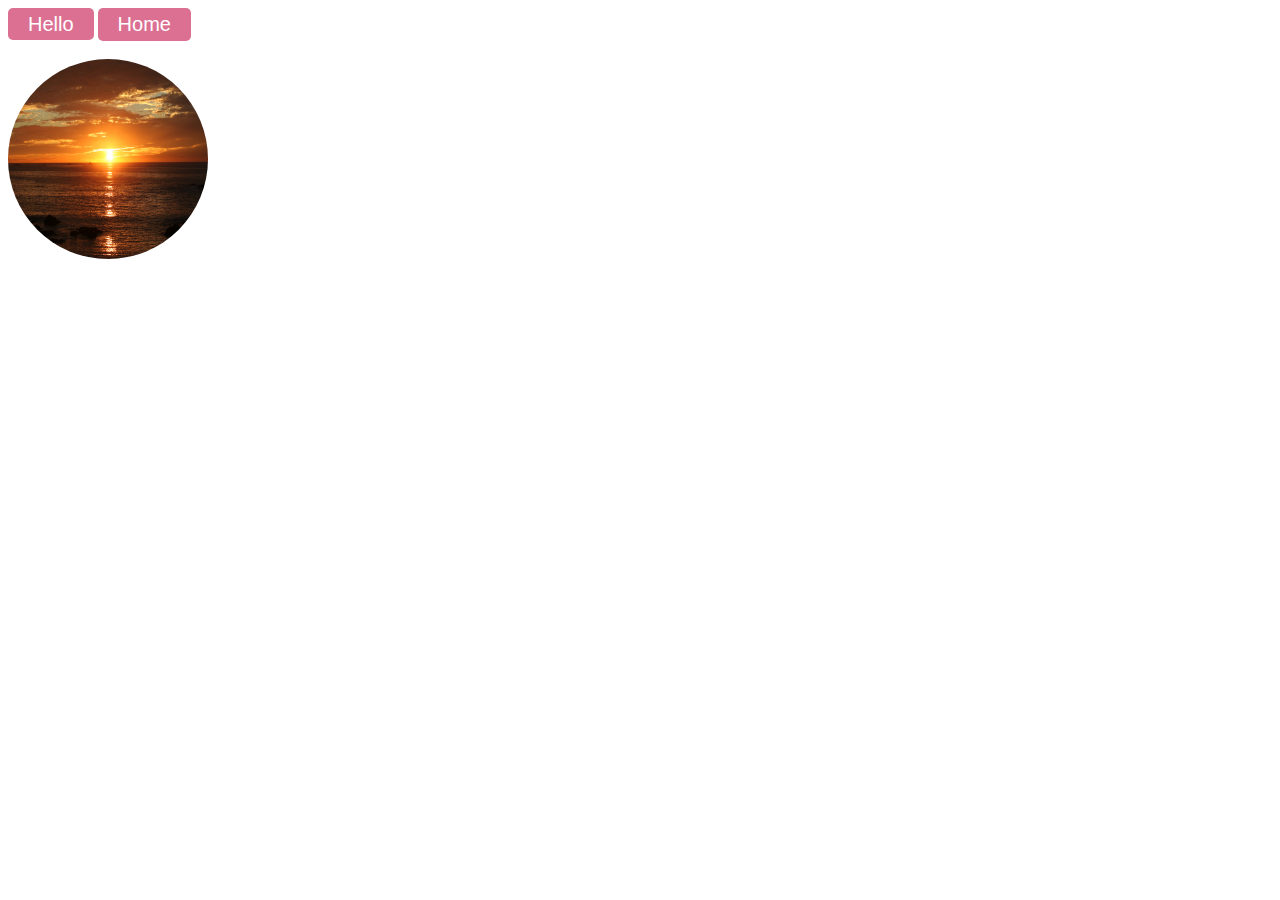
<file: 0208.html>
<!DOCTYPE html>
<html lang="en">
<head>
    <meta charset="UTF-8">
    <meta name="viewport" content="width=device-width, initial-scale=1.0">
    <title>Document</title>
    <style>
        .box{
            width: 100px;
            height: 100px;
            background-color: red;
            transition: all 10s;
            border: 2px solid black;
        }
        .box:hover{
            width: 200px;
            height: 200px;
            background-color: lawngreen;
            border-radius: 0px 50%;
        }

        .myimage{
            width: 200px;
            height: 200px;
            border-radius: 50%;
            transition: all 2s;
        }

        .myimage:hover{
            transform: rotateZ(-180deg);
        }

        .mybutton{
            background-color: palevioletred;
            color: white;
            padding: 5px 20px;
            border: none;
            border-radius: 5px;
            font-size: 20px;
        }
        .mybutton:hover{
            background-color: aqua;
            color: black;
            border-radius: 0px;
        }

        a{
            background-color: palevioletred;
            color: white;
            padding: 5px 20px;
            border-radius: 5px;
            font-size: 20px;
            text-decoration: none;
            font-family: sans-serif;
        }


        

        
    </style>
</head>
<body>

    <a href="#" class="mybutton" style="text-decoration: none; font-family: sans-serif;">Hello</a>



    <button class="mybutton">Home</button>
<br><br>
   <img src="/images/sunrise.jpg" class="myimage"

    <div class="box">

    </div>
    
</body>
</html>
</file>
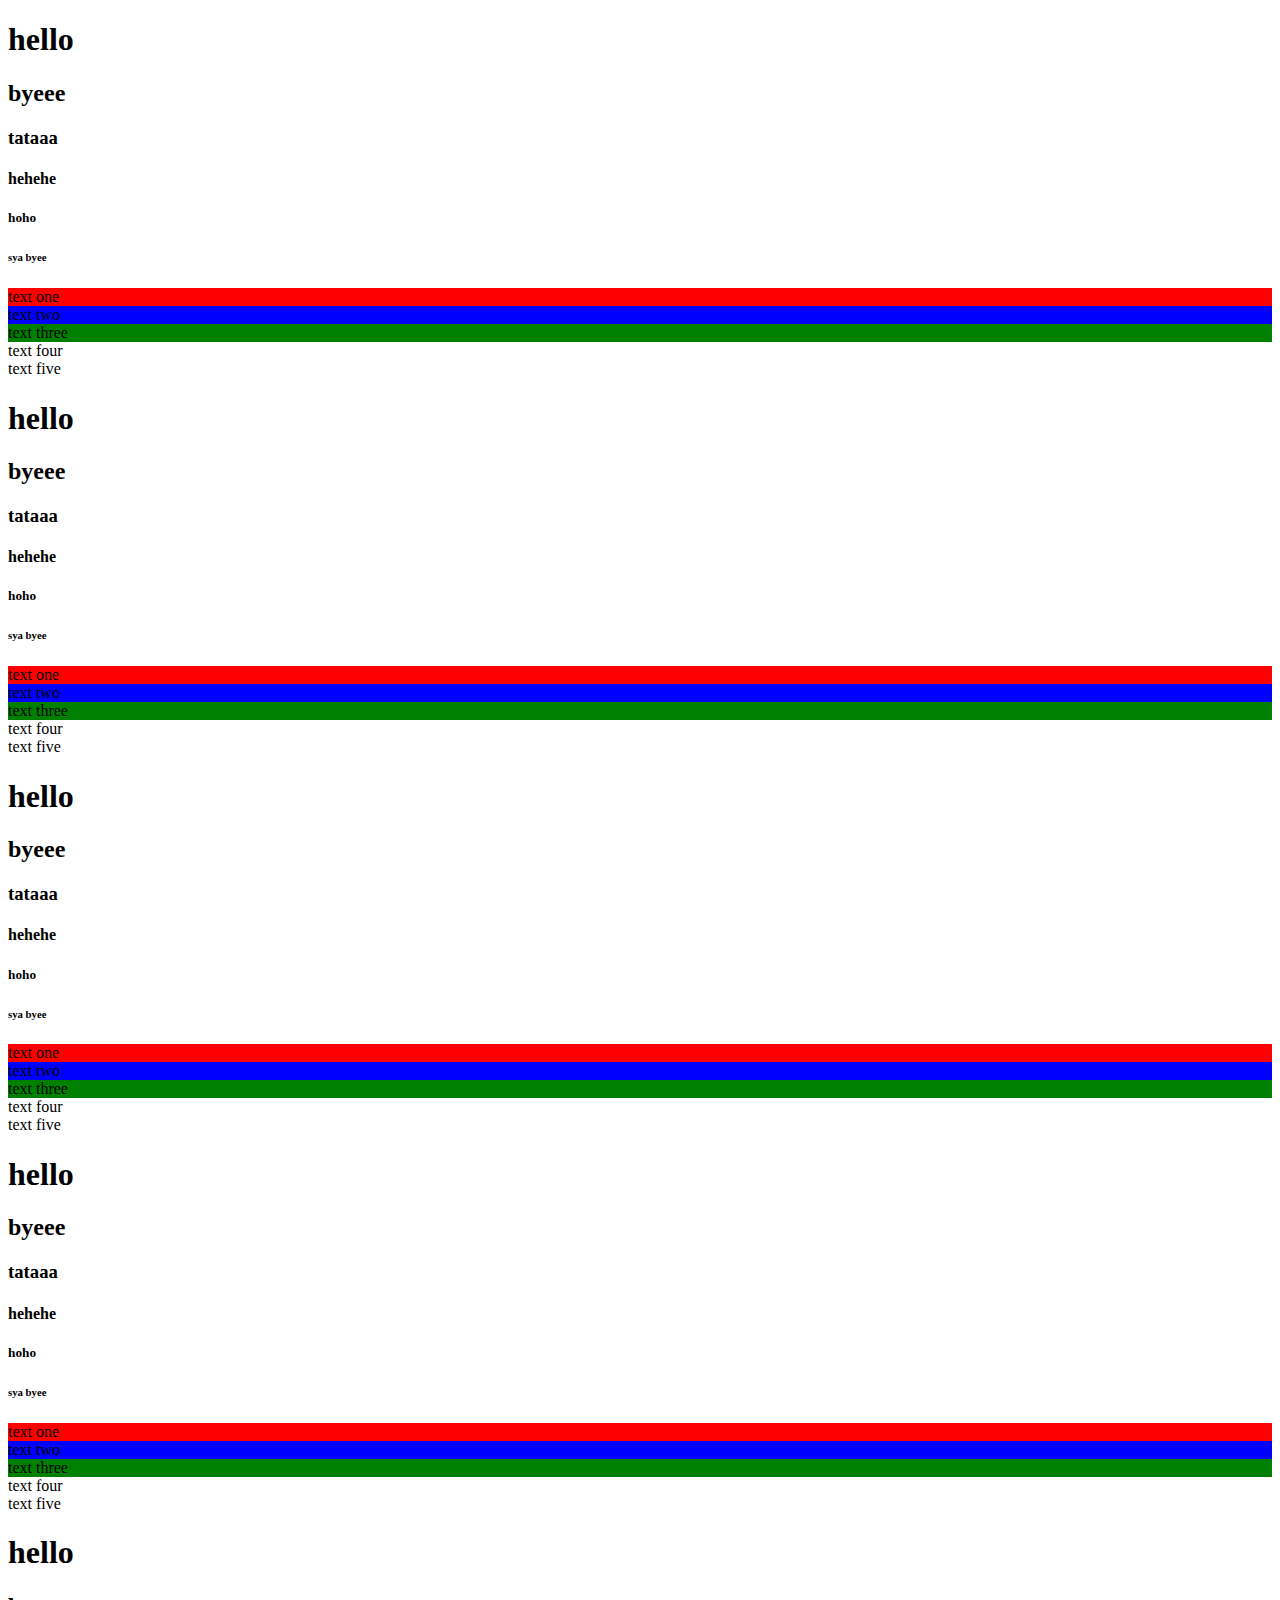
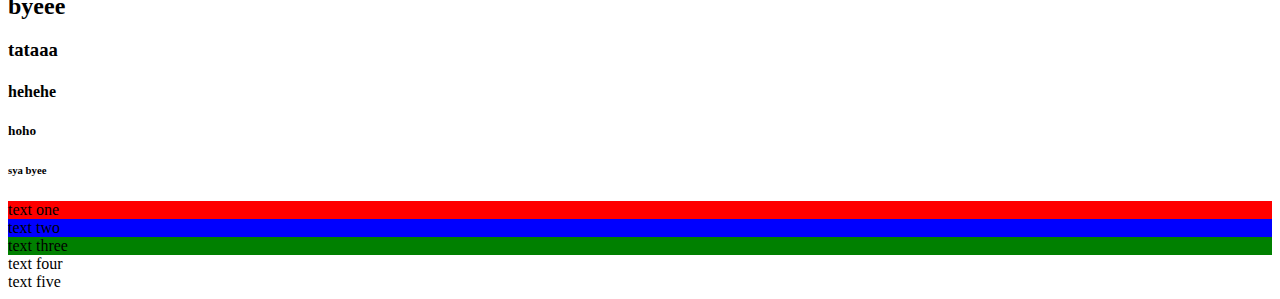
<file: 0708.html>
<!DOCTYPE html>
<html lang="en">
<head>
    <meta charset="UTF-8">
    <meta name="viewport" content="width=device-width, initial-scale=1.0">
    <title>Document</title>
    <style>
        .element-1{
            background-color: red;
            align-self: flex-end;
        }

        .element-2{
            background-color: blue;
        }

        .element-3{
            background-color: green;
        }

            
        
    </style>
</head>
<body>
    
    <h1>hello</h1>
    <h2>byeee</h2>
    <h3>tataaa</h3>
    <h4>hehehe</h4>
    <h5>hoho</h5>
    <h6>sya byee</h6>   
     <div class="container">
    <div class="element-1">text one</div>
    <div class="element-2">text two</div>
    <div class="element-3">text three</div>
    <div class="element-4">text four</div>
    <div class="element-5">text five</div>
</div>
<h1>hello</h1>
    <h2>byeee</h2>
    <h3>tataaa</h3>
    <h4>hehehe</h4>
    <h5>hoho</h5>
    <h6>sya byee</h6>   
     <div class="container">
    <div class="element-1">text one</div>
    <div class="element-2">text two</div>
    <div class="element-3">text three</div>
    <div class="element-4">text four</div>
    <div class="element-5">text five</div>
</div>
<h1>hello</h1>
    <h2>byeee</h2>
    <h3>tataaa</h3>
    <h4>hehehe</h4>
    <h5>hoho</h5>
    <h6>sya byee</h6>   
     <div class="container">
    <div class="element-1">text one</div>
    <div class="element-2">text two</div>
    <div class="element-3">text three</div>
    <div class="element-4">text four</div>
    <div class="element-5">text five</div>
</div>
<h1>hello</h1>
    <h2>byeee</h2>
    <h3>tataaa</h3>
    <h4>hehehe</h4>
    <h5>hoho</h5>
    <h6>sya byee</h6>   
     <div class="container">
    <div class="element-1">text one</div>
    <div class="element-2">text two</div>
    <div class="element-3">text three</div>
    <div class="element-4">text four</div>
    <div class="element-5">text five</div>
</div>
<h1>hello</h1>
    <h2>byeee</h2>
    <h3>tataaa</h3>
    <h4>hehehe</h4>
    <h5>hoho</h5>
    <h6>sya byee</h6>   
     <div class="container">
    <div class="element-1">text one</div>
    <div class="element-2">text two</div>
    <div class="element-3">text three</div>
    <div class="element-4">text four</div>
    <div class="element-5">text five</div>
</div>




</body>
</html>
</file>
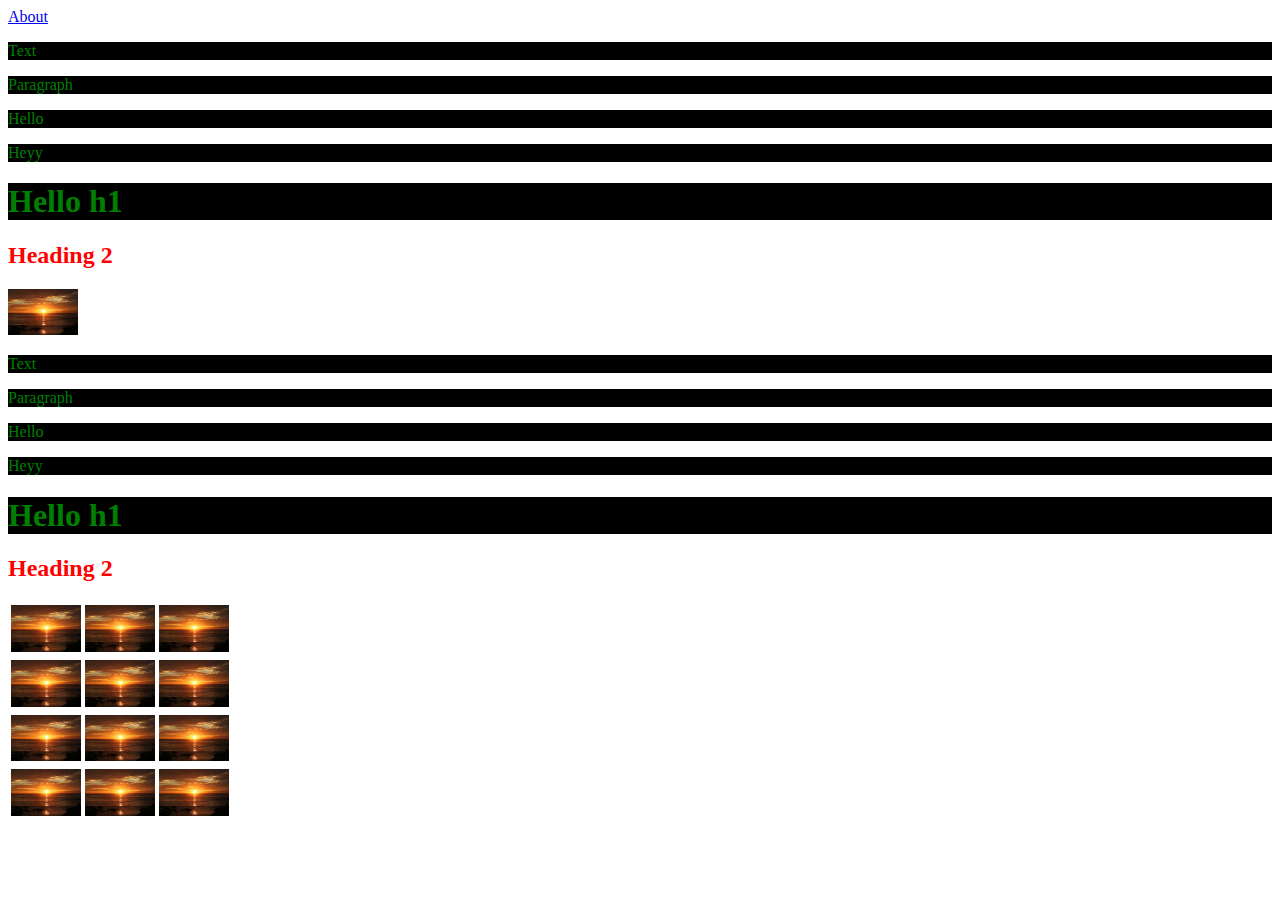
<file: 3107.html>
<!DOCTYPE html>
<html lang="en">
<head>
    <meta charset="UTF-8">
    <meta name="viewport" content="width=device-width, initial-scale=1.0">
    <title>Document</title>

    <style>

        .xyz{
            color: green !important;
            background-color: black;
        }

        .abc{
            color: red;
        }

        #myid{
            color: red;
        }

        img{
          width: 70px;  
        }
        
    </style>
</head>
<body>
  <a href="#myimage">About</a>
  <p class="abc xyz">Text</p>  
  <p class="abc xyz">Paragraph</p>
  <p class="xyz abc">Hello</p>
  <p class="xyz abc">Heyy</p>

  <h1 class="xyz abc">Hello h1</h1>
  <h2 id="myid">Heading 2</h2>

  <img src="/images/sunrise.jpg" width="100px" id="myimage">
  <p class="abc xyz">Text</p>  
  <p class="abc xyz">Paragraph</p>
  <p class="xyz abc">Hello</p>
  <p class="xyz abc">Heyy</p>

  <h1 class="xyz abc">Hello h1</h1>
  <h2 id="myid">Heading 2</h2>

  <table>
    <tr><td><img src="/images/sunrise.jpg"></td><td><img src="/images/sunrise.jpg"></td><td><img src="/images/sunrise.jpg"></td></tr>
    <tr><td><img src="/images/sunrise.jpg"></td><td><img src="/images/sunrise.jpg"></td><td><img src="/images/sunrise.jpg"></td></tr>
    <tr><td><img src="/images/sunrise.jpg"></td><td><img src="/images/sunrise.jpg"></td><td><img src="/images/sunrise.jpg"></td></tr>
    <tr><td><img src="/images/sunrise.jpg"></td><td><img src="/images/sunrise.jpg"></td><td><img src="/images/sunrise.jpg"></td></tr>
    
    </table>
</body>
</html>
</file>
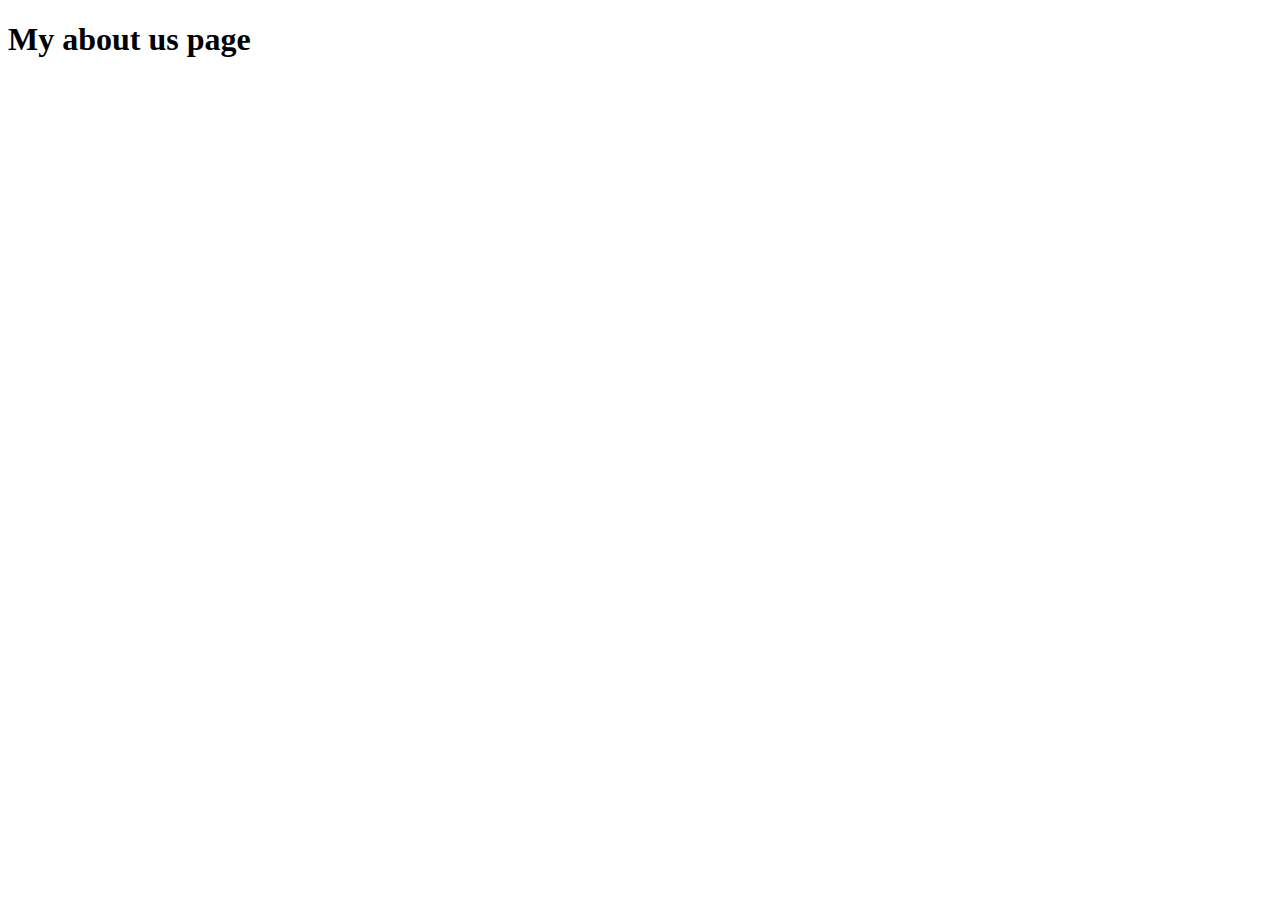
<file: about.html>
<!DOCTYPE html>
<html lang="en">
<head>
    <meta charset="UTF-8">
    <meta name="viewport" content="width=device-width, initial-scale=1.0">
    <title>Document</title>
</head>
<body>
    <h1>My about us page</h1>
    
</body>
</html>
</file>
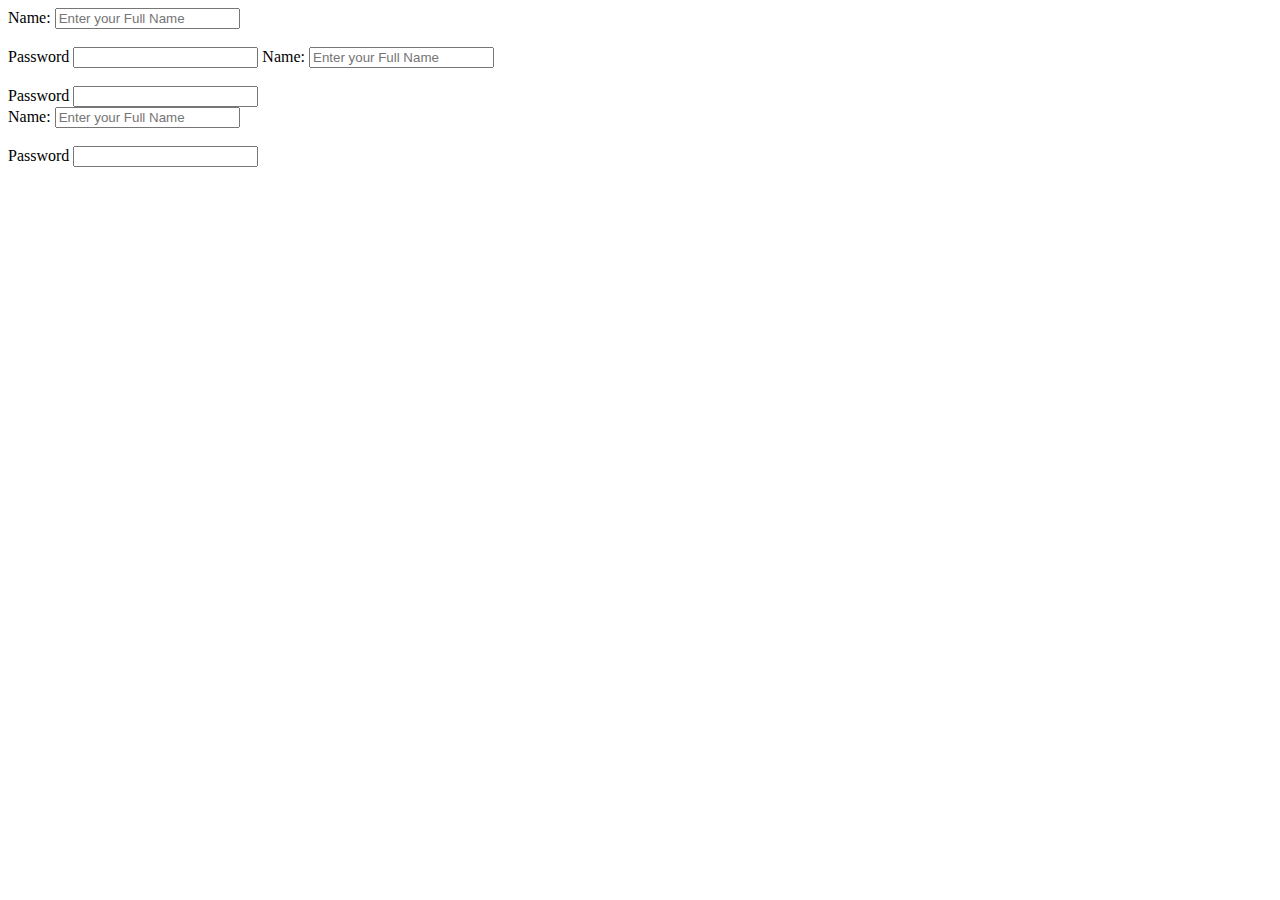
<file: form1.html>
<!DOCTYPE html>
<html lang="en">
<head>
    <meta charset="UTF-8">
    <meta name="viewport" content="width=device-width, initial-scale=1.0">
    <title>Document</title>
</head>
<body>
    
    <form>
        <label for="name">Name:</label>
        <input type="text" id="name" placeholder="Enter your Full Name">
        <br><br>
        <label for="pass">Password</label>
        <input type="password" id="pass">
        <label for="name">Name:</label>
        <input type="text" id="name" placeholder="Enter your Full Name">
        <br><br>
        <label for="pass">Password</label>
        <input type="password" id="pass">
    </form><label for="name">Name:</label>
    <input type="text" id="name" placeholder="Enter your Full Name">
    <br><br>
    <label for="pass">Password</label>
    <input type="password" id="pass">
</form>
    </form>
</body>
</html>
</file>
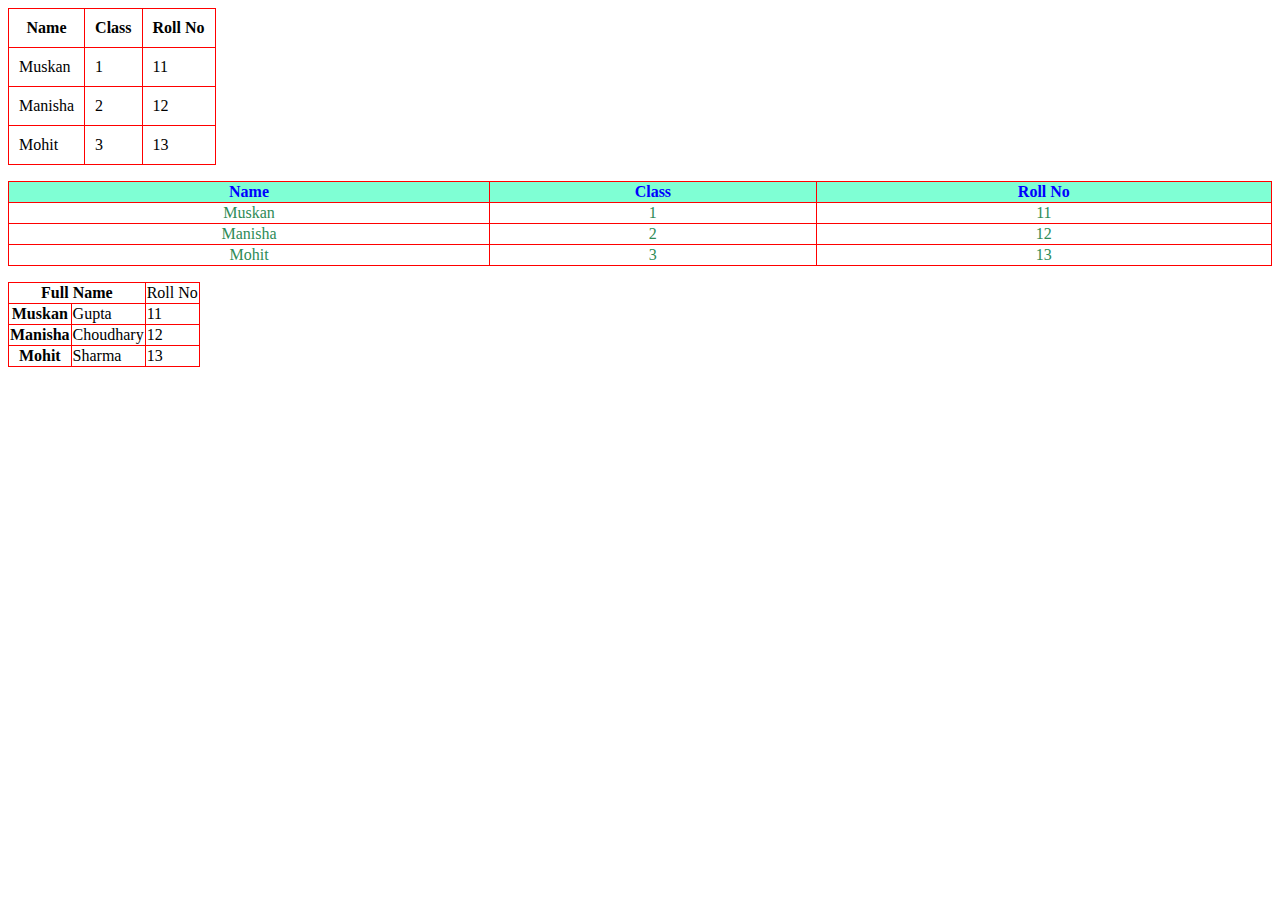
<file: index1.html>
<!DOCTYPE html>
<html lang="en">
<head>
    <meta charset="UTF-8">
    <meta name="viewport" content="width=device-width, initial-scale=1.0">
    <title>My second</title>

    <style>
      table,th,td{
        border: 1px solid red;
        border-collapse: collapse;;
      }
    </style>
</head>
<body>
    <table border="1" cellpadding="10" cellspacing="1">
     <tr><th>Name</th><th>Class</th><th>Roll No</th></tr>
     <tr><td>Muskan</td><td>1</td><td>11</td></tr>
     <tr><td>Manisha</td><td>2</td><td>12</td></tr>
     <tr><td>Mohit</td><td>3</td><td>13</td></tr>
    </table>

    <p><table style="width: 100%; text-align: center;">
        <tr style="color: blue;"><th style="background-color: aquamarine;">Name</th><th style="background-color: aquamarine;">Class</th><th style="background-color: aquamarine;">Roll No</th></tr>
        <tr style="color: seagreen;"><td>Muskan</td><td>1</td><td>11</td></tr>
        <tr style="color: seagreen;"><td>Manisha</td><td>2</td><td>12</td></tr>
        <tr style="color: seagreen;"><td>Mohit</td><td>3</td><td>13</td></tr>  
    </table></p>

    <p><table>
        <tr><th colspan="2">Full Name</th><td>Roll No</td></tr>
        <tr><th>Muskan</th><td>Gupta</td><td>11</td></tr>
        <tr><th>Manisha</th><td>Choudhary</td><td>12</td></tr>
        <tr><th>Mohit</th><td>Sharma</td><td>13</td></tr>   
    </table>
    </p>
    
</body>
</html>
</file>
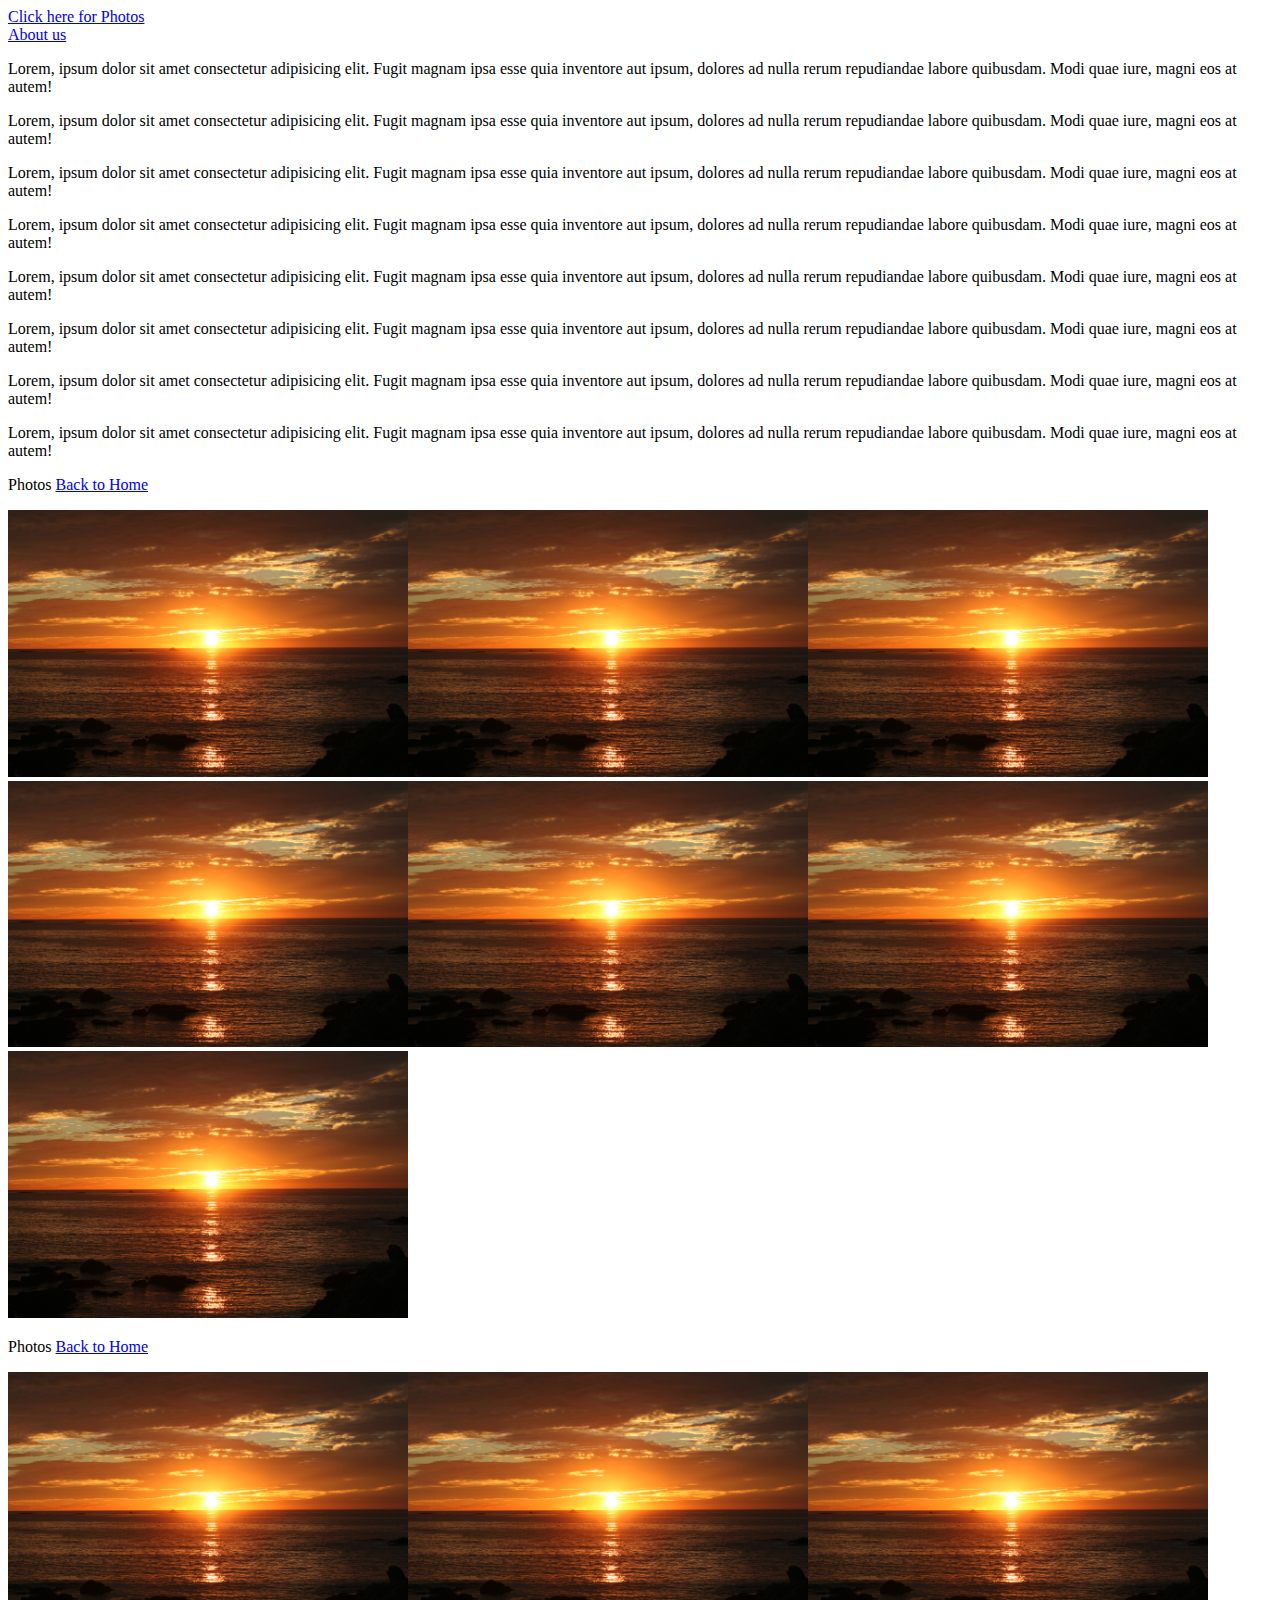
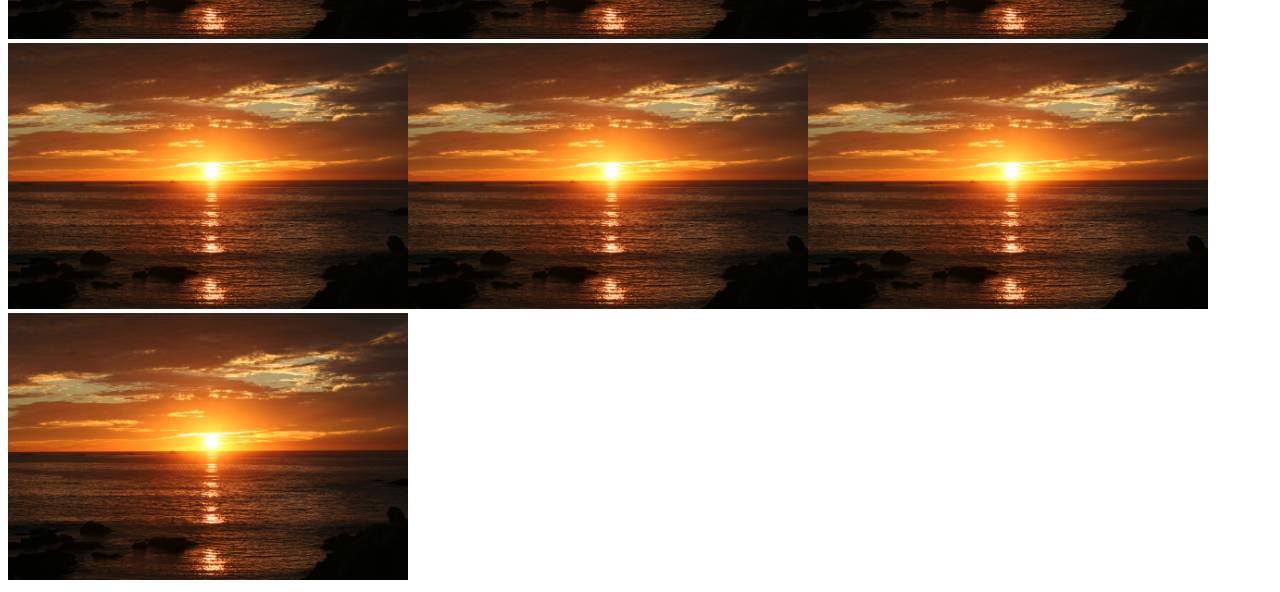
<file: onepage.html>
<!DOCTYPE html>
<html lang="en">

<head>
   <meta charset="UTF-8">
   <meta name="viewport" content="width=device-width, initial-scale=1.0">
   <title>Document</title>
</head>

<body>

   <div id="Home">
      <a href="#photosection">Click here for Photos</a> 
      <br>
      <a href="about.html">About us</a>    


      <p>Lorem, ipsum dolor sit amet consectetur adipisicing elit. Fugit magnam ipsa esse quia inventore aut ipsum, 
         dolores ad nulla rerum repudiandae labore quibusdam. Modi quae iure, magni eos at autem!</p>
      <p>Lorem, ipsum dolor sit amet consectetur adipisicing elit. Fugit magnam ipsa esse quia inventore aut ipsum,
         dolores ad nulla rerum repudiandae labore quibusdam. Modi quae iure, magni eos at autem!</p>
      <p>Lorem, ipsum dolor sit amet consectetur adipisicing elit. Fugit magnam ipsa esse quia inventore aut ipsum, 
         dolores ad nulla rerum repudiandae labore quibusdam. Modi quae iure, magni eos at autem!</p>
      <p>Lorem, ipsum dolor sit amet consectetur adipisicing elit. Fugit magnam ipsa esse quia inventore aut ipsum,
         dolores ad nulla rerum repudiandae labore quibusdam. Modi quae iure, magni eos at autem!</p>
      <p>Lorem, ipsum dolor sit amet consectetur adipisicing elit. Fugit magnam ipsa esse quia inventore aut ipsum,
         dolores ad nulla rerum repudiandae labore quibusdam. Modi quae iure, magni eos at autem!</p>
      <p>Lorem, ipsum dolor sit amet consectetur adipisicing elit. Fugit magnam ipsa esse quia inventore aut ipsum,
         dolores ad nulla rerum repudiandae labore quibusdam. Modi quae iure, magni eos at autem!</p>
      <p>Lorem, ipsum dolor sit amet consectetur adipisicing elit. Fugit magnam ipsa esse quia inventore aut ipsum,
         dolores ad nulla rerum repudiandae labore quibusdam. Modi quae iure, magni eos at autem!</p>
      <p>Lorem, ipsum dolor sit amet consectetur adipisicing elit. Fugit magnam ipsa esse quia inventore aut ipsum,
         dolores ad nulla rerum repudiandae labore quibusdam. Modi quae iure, magni eos at autem!</p>

   </div>


   <div id="photosection">
      <p>Photos <a href="#Home">Back to Home</a></p> 



      <img src="/images/sunrise.jpg" width="400px"><img src="/images/sunrise.jpg" width="400px"><img
         src="/images/sunrise.jpg" width="400px"><img src="/images/sunrise.jpg" width="400px"><img
         src="/images/sunrise.jpg" width="400px"><img src="/images/sunrise.jpg" width="400px"><img
         src="/images/sunrise.jpg" width="400px">
   </div>

   <div id="photosection">
      <p>Photos <a href="#Home">Back to Home</a></p> 



      <img src="/images/sunrise.jpg" width="400px"><img src="/images/sunrise.jpg" width="400px"><img
         src="/images/sunrise.jpg" width="400px"><img src="/images/sunrise.jpg" width="400px"><img
         src="/images/sunrise.jpg" width="400px"><img src="/images/sunrise.jpg" width="400px"><img
         src="/images/sunrise.jpg" width="400px">
   </div>

</body>

</html>
</file>
